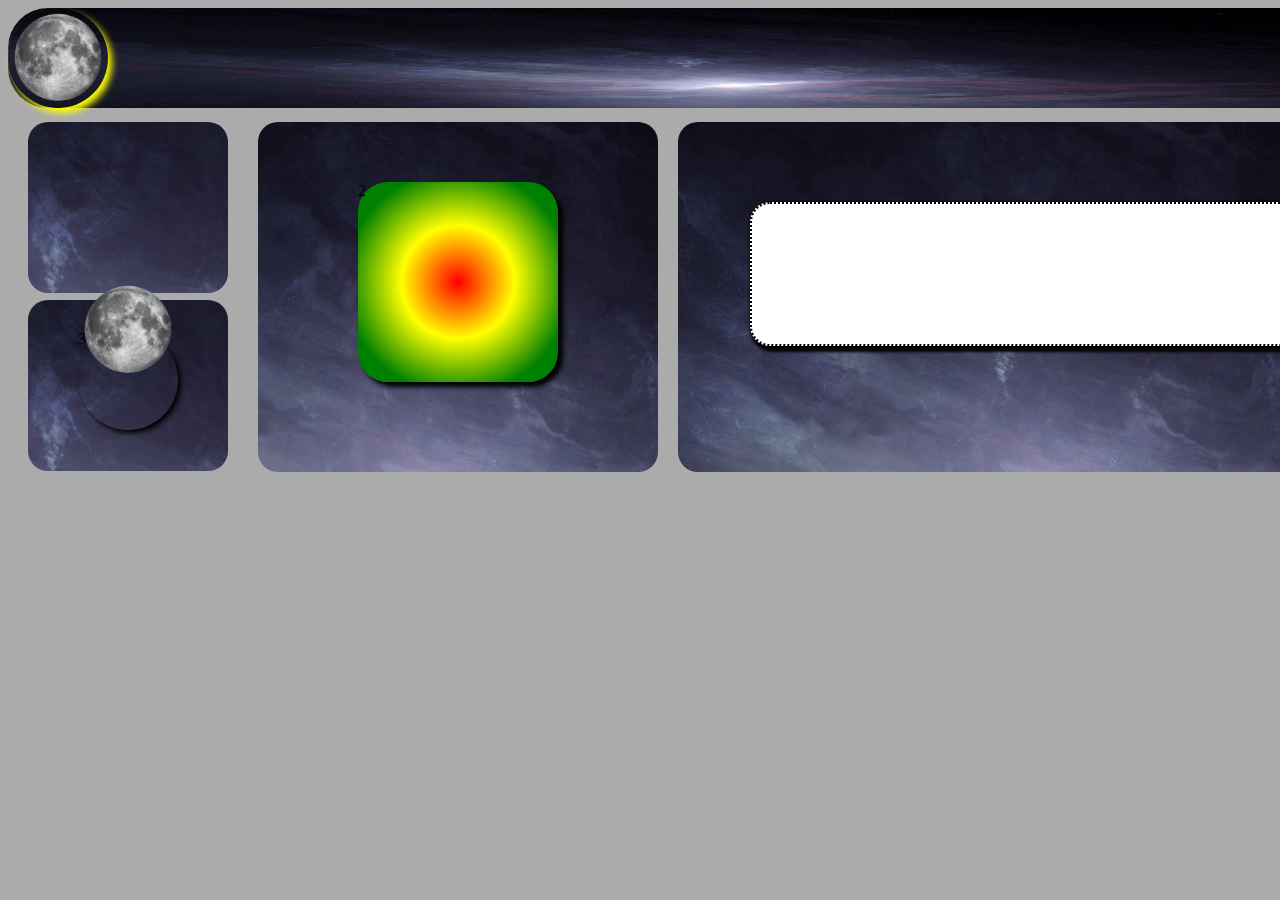
<file: index.html>
<!DOCTYPE html>
<html lang="en">
<head>
    <meta charset="UTF-8">
    <meta name="viewport" content="width=device-width, initial-scale=1.0">
    <link rel="stylesheet" href="css.css">
    <title>Document</title>
</head>
<body>
   <header>
    <img src="img/a60e08fa-c106-4fef-8e87-e12473e6453e.jpg" alt="" width="1500px" height="100px"><img src="img/moon-58-1024x1024.png" alt=""  class="moon1"></div>
</header>
<div class="Grid">
    <div class="part1">
       
        <div class="bekaleft"></div> <img src="img/moon-58-1024x1024.png" alt=""  class="moon2">
        <div class="bekaright"><div class="rgball">3</div></div>
    </div>
    <div class="part2"> <div class="rg">2 </div></div>
    <div class="part3"><div class="baground">
        <div class="text"> 
            Lorem, ipsum dolor sit amet consectetur adipisicing elit. Id cumque accusamus porro? <br>Lorem, ipsum dolor sit amet consectetur adipisicing elit. Id cumque accusamus porro? <br>Lorem, ipsum dolor sit amet consectetur adipisicing elit. Id cumque accusamus porro? <br>Lorem, ipsum dolor sit amet consectetur adipisicing elit. Id cumque accusamus porro? <br>Lorem, ipsum dolor sit amet consectetur adipisicing elit. Id cumque accusamus porro? <br>
       </div>
        </div>
</div>
</body>
</html>
</file>
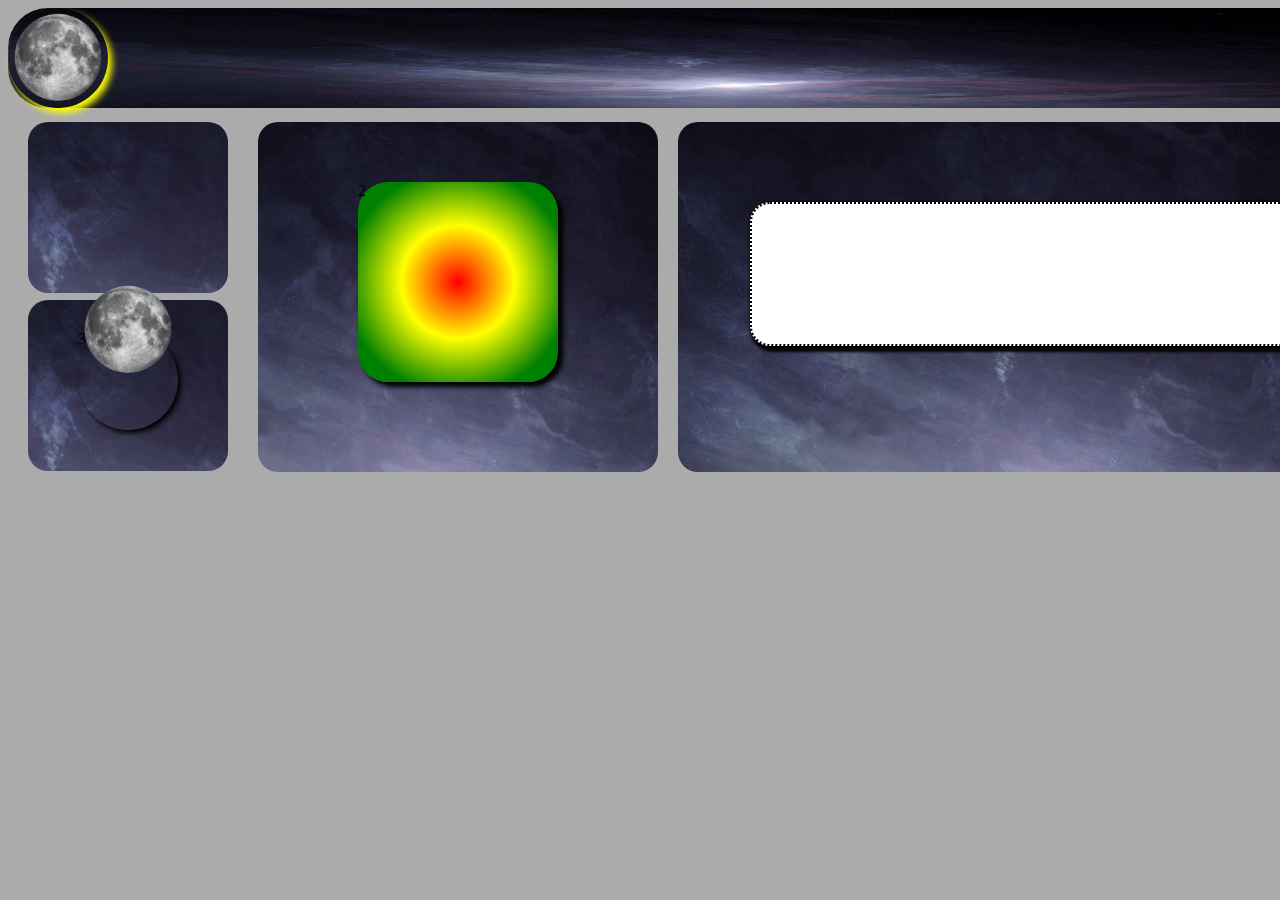
<file: html.html>
<!DOCTYPE html>
<html lang="en">
<head>
    <meta charset="UTF-8">
    <meta name="viewport" content="width=device-width, initial-scale=1.0">
    <link rel="stylesheet" href="css.css">
    <title>Document</title>
</head>
<body>
   <header>
    <img src="img/a60e08fa-c106-4fef-8e87-e12473e6453e.jpg" alt="" width="1500px" height="100px"><img src="img/moon-58-1024x1024.png" alt=""  class="moon1"></div>
</header>
<div class="Grid">
    <div class="part1">
       
        <div class="bekaleft"></div> <img src="img/moon-58-1024x1024.png" alt=""  class="moon2">
        <div class="bekaright"><div class="rgball">3</div></div>
    </div>
    <div class="part2"> <div class="rg">2 </div></div>
    <div class="part3"><div class="baground">
        <div class="text"> 
            Lorem, ipsum dolor sit amet consectetur adipisicing elit. Id cumque accusamus porro? <br>Lorem, ipsum dolor sit amet consectetur adipisicing elit. Id cumque accusamus porro? <br>Lorem, ipsum dolor sit amet consectetur adipisicing elit. Id cumque accusamus porro? <br>Lorem, ipsum dolor sit amet consectetur adipisicing elit. Id cumque accusamus porro? <br>Lorem, ipsum dolor sit amet consectetur adipisicing elit. Id cumque accusamus porro? <br>
       </div>
        </div>
</div>
</body>
</html>
</file>
<file: css.css>
.Grid{
    margin-top: 10px;
    display: grid;
    grid-template-columns: 250px 420px 1000px;
    grid-template-rows: 100px 100px  1%;
}
.part1{
    margin-left: 20px;
   display: grid;
   grid-template-columns: 150px ;
   grid-row-gap: 7px ;
   width: 200px;
   height: 300px;
}
.bekaleft{
    width: 200px;
    height: 171px;
    background: url(img/a60e08fa-c106-4fef-8e87-e12473e6453e.jpg);
    background-position: center;
    border-radius: 20px;
}

.bekaright{
    width: 200px;
    height: 171px;
    background: url(img/a60e08fa-c106-4fef-8e87-e12473e6453e.jpg);
    background-position: center;
    border-radius: 20px;
}
header>img{
    border-radius: 40px;

}
.rg{
    margin-top: 60px;
    margin-left: 100px;
    background: radial-gradient(red, yellow, green 80%);
    width: 200px;
    height: 200px;
    position: absolute;
    animation-name: rgb;
    animation-iteration-count:infinite;
    animation-direction:alternate;  
    animation-timing-function: ease-in-out;
    animation: 4s linear 4s normal alternate rgb;
    -webkit-animation: 4s linear 4s normal alternate rgb;
    animation-duration: 1s;
    border-radius: 30px;
    box-shadow: 5px 5px 5px black;
    
}
 @keyframes rgb {

    0% {
        transform: rotate(0deg);
      }
      100% {
        transform: rotate(360deg);
      }
  }

.part2{
    width: 400px;
    height: 350px;
    background: url(img/a60e08fa-c106-4fef-8e87-e12473e6453e.jpg);
    background-position: center;
    border-radius: 20px;
}
.part3{
    width: 800px;
    height: 350px;
    background: url(img/a60e08fa-c106-4fef-8e87-e12473e6453e.jpg);
    background-position: center;
    border-radius: 20px;
    overflow: hidden;
    overflow-y: hidden;
}
header{

    position: relative;
 }
 .moon1 {
        background-position: center;
        box-shadow: 4px 5px 7px yellow;
        border-radius: 600px;
        top: 0px;
        width: 100px;
        height: 100px;
        position: absolute;
        animation-name: moon1;
        animation-duration: 4s;
        animation-timing-function: ease-in-out;
        animation-iteration-count:infinite;
        animation-direction:alternate;   
        animation: 4s linear 4s normal alternate moon1;
        -webkit-animation: 4s linear 4s normal alternate moon1;
        width: 100px
      }
      
      @keyframes moon1 {
        0% { left: 0%; }
        100%{left: 90%;}
        0% {
            transform: rotate(0deg);
          }
          100% {
            transform: rotate(360deg);
          }
      }
      
      .moon2 {
        padding-top: 130px;
        padding-left: 50px;
        border-radius: 20px;
        position: absolute;
        top: 150px;
        width: 100px;
        height: 100px;
        animation-name: moon2;
        animation-duration: 0.2s;
        animation-timing-function: ease-in-out;
        animation-iteration-count: infinite;
        animation-direction:alternate;   

      }
      @keyframes moon2 {
        0% { top: 0%; }
        100%{top: 5%;}
      }
      .rgball{
        box-shadow: 3px 3px 5px black;
        border-radius: 60px;
        margin-top: 30px;
        margin-left: 50px;
        width: 100px;
        height: 100px;
        animation: rgbb 2s  infinite;
          }
          
          @keyframes rgbb {
            0% {background-color: greenyellow; }
            25% {background-color: red;   }
            50% {background-color: blue;  }
            75% {background-color: purple;}
           100% {background-color: pink;  }
        }
        .baground {
            background-color: white;
            border-radius: 20px;
            height: 140px;
            width: 600px;
            margin-top: 10%;
            margin-left: 9%;
            border: 2px dotted;
            box-shadow: 3px 3px 3px 3px #000000;
            overflow: hidden;
          }
        
          .text {
            overflow:hidden;
            transition: 2s;
            margin-top: -16%;
            margin-left: 2%;
            position: relative;
            animation-name: Text;
            animation-duration: 3s;
            animation-iteration-count: infinite;
            animation-direction: normal;
          }
        
          @keyframes Text {
          0%{margin-top: 150px;}
         50%{margin-top:0px;}
        100%{margin-top:-100px;}
       }
body{
    background-color: rgb(171, 171, 171);
}
</file>
